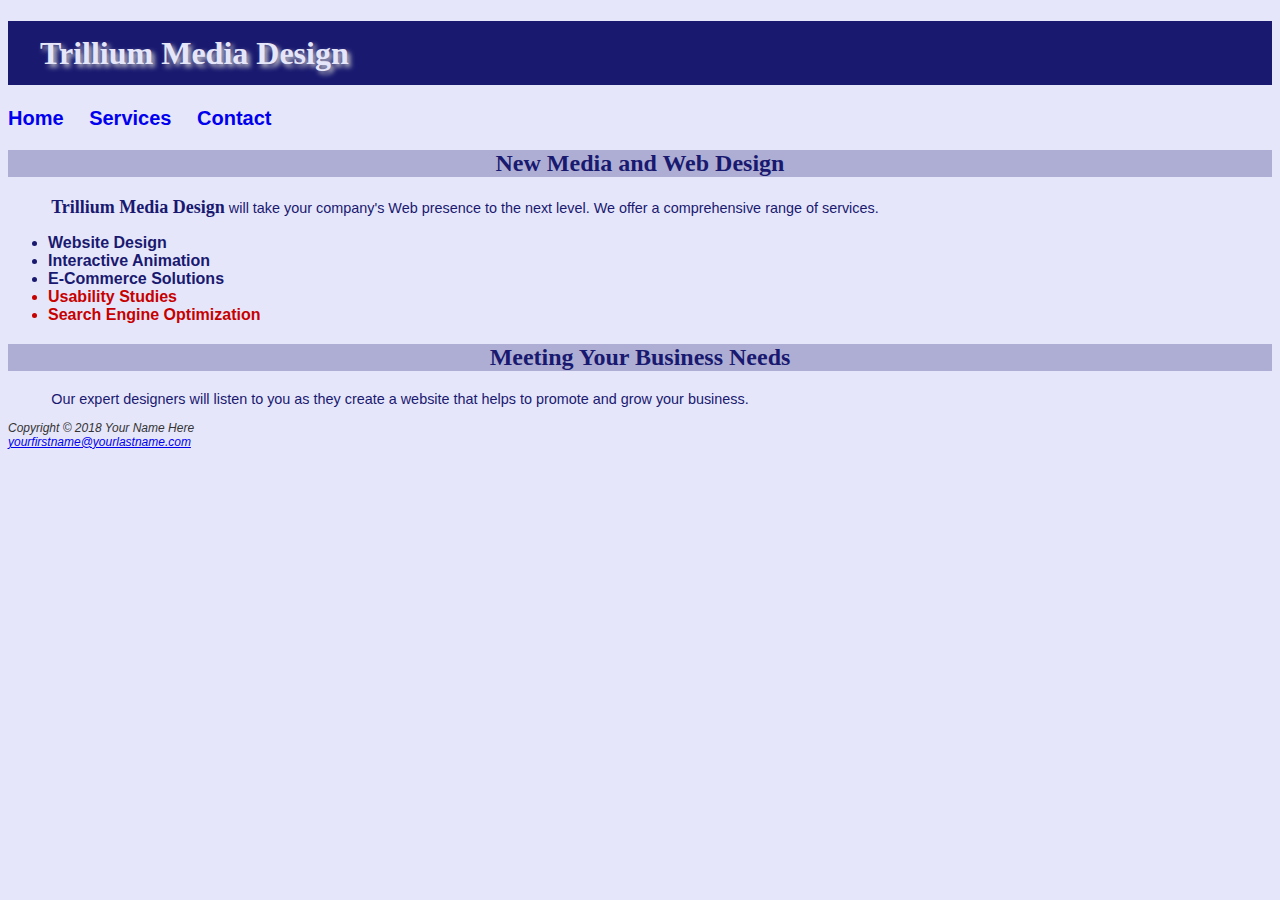
<file: index.html>
<!DOCTYPE html>
<html lang="en">
<head>
<title>Trillium Media Design</title>
<meta charset="utf-8">
<link rel="stylesheet" href="trillium.css">
</head>
<body>
 <header>
   <h1>Trillium Media Design</h1>
 </header>
   <nav>
 <a href="index.html">Home</a> <a href="services.html">Services</a> <a href="contact.html">Contact</a>
 </nav>
 <main>
   <h2>New Media and Web Design</h2>
   <p><span class="company">Trillium Media Design</span> will take your company&#39;s Web presence to the next level. We offer a comprehensive range of services.</p>
   <ul>
     <li>Website Design</li>
     <li>Interactive Animation</li>
     <li>E-Commerce Solutions</li>  	
     <li class="feature">Usability Studies</li>
     <li class="feature">Search Engine Optimization</li>
   </ul>
   <h2>Meeting Your Business Needs</h2>
   <p>Our expert designers will listen to you as they create a website that helps to promote and grow your business.</p>
 </main>
  <footer>Copyright &copy; 2018 Your Name Here<br>
  <a href="mailto:yourfirstname@yourlastname.com">yourfirstname@yourlastname.com</a>
  </footer>
</body>
</html>
</file>
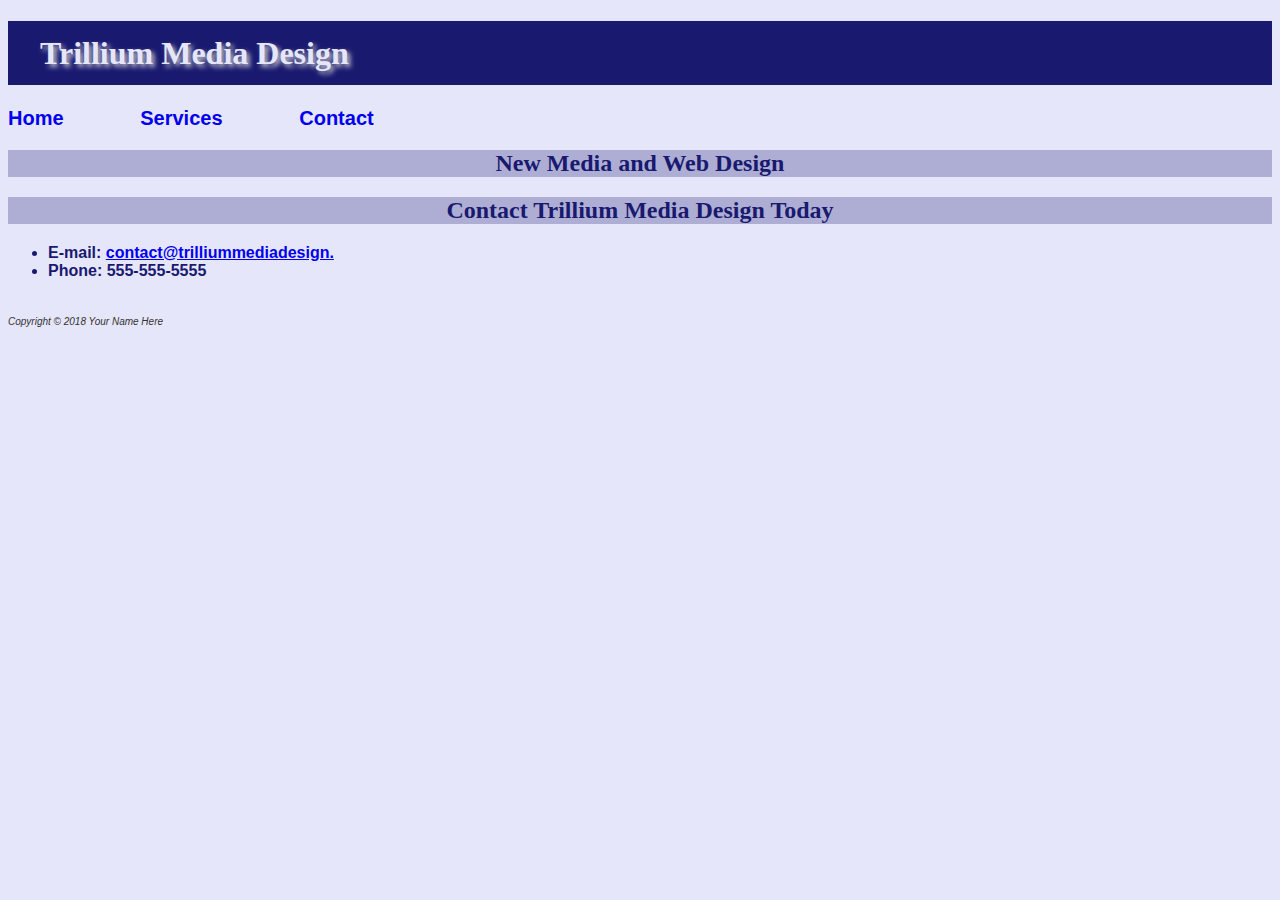
<file: contact.html>
<!DOCTYPE html>
<html lang="en">
<head>
    <meta charset="UTF-8">
    <meta name="viewport" content="width=device-width, initial-scale=1.0">
    <title>Trillium Media Design - Contact</title>
    <link rel="stylesheet" href="trillium.css">
</head>
<body>
    <header>
        <h1>
            Trillium Media Design
        </h1>
    </header>
    <nav>
            <b>
                <a  href="index.html">Home</a> &nbsp;
                <a  href="services.html">Services</a> &nbsp;
                <a  href="contact.html">Contact</a>
            </b>
    </nav>
    <header>
        <h2>
            New Media and Web Design </h2>
            <h2>Contact Trillium Media Design Today</h2>
            <ul>
                <li>E-mail:
                    <a href="mailto:contact@trilliummediadesign.com">contact@trilliummediadesign.</a></li>
            <li>Phone: 555-555-5555</li>
            </ul>
    </header>
    <br><footer>
        <small><i>Copyright &copy; 2018 Your Name Here</i></small>
        </footer>
</body>
</html>
</file>
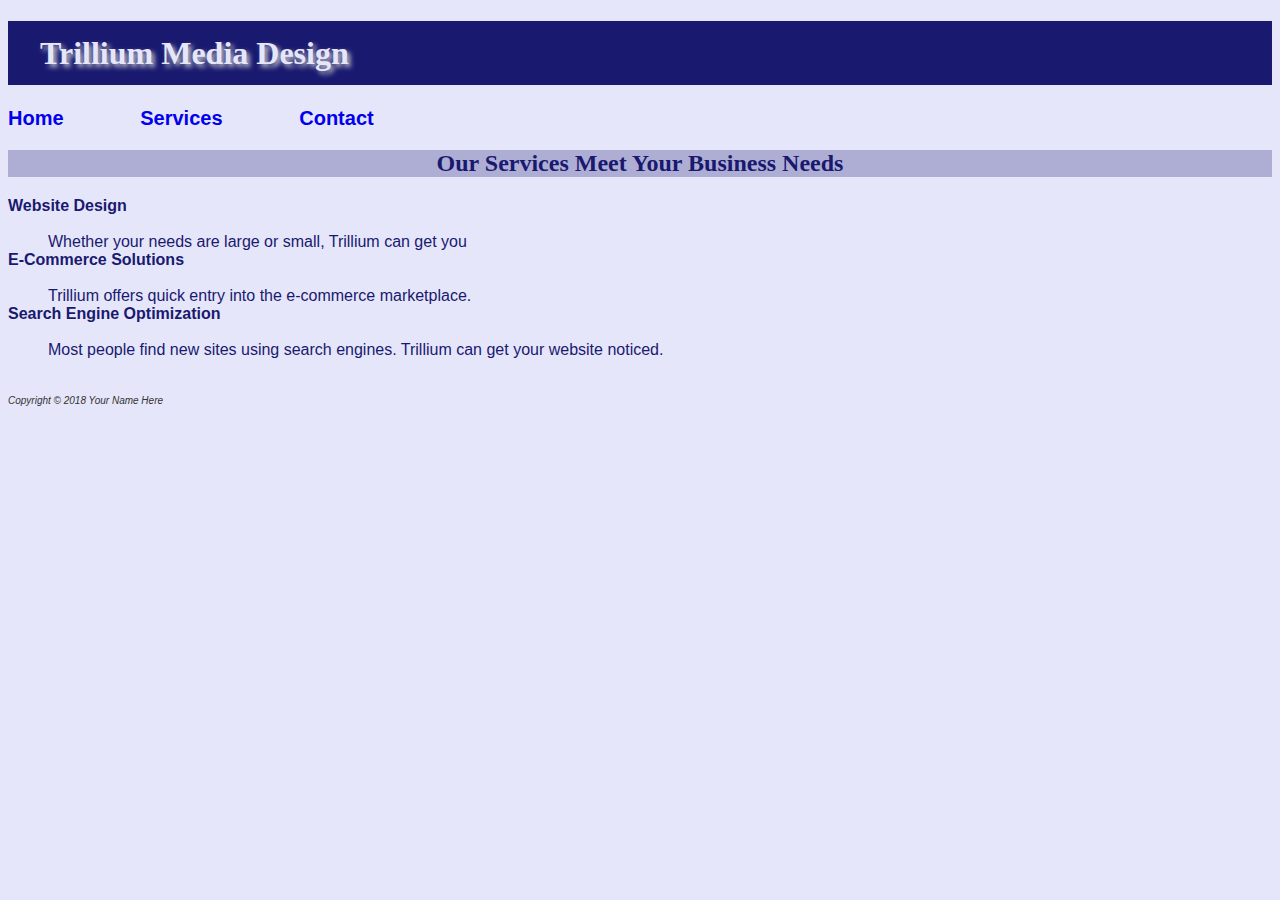
<file: services.html>
<!DOCTYPE html>
<html lang="en">
<head>
    <meta charset="UTF-8">
    <meta name="viewport" content="width=device-width, initial-scale=1.0">
    <title>Trillium Media Design - Services</title>
    <link rel="stylesheet" href="trillium.css">
</head>
<body>
    <header>
        <h1>
            Trillium Media Design
        </h1>
    </header>
    <nav>
            <b>
                <a  href="index.html">Home</a> &nbsp;
                <a  href="services.html">Services</a> &nbsp;
                <a  href="contact.html">Contact</a>
            </b>
    </nav>
    <h2>Our Services Meet Your Business Needs</h2>
<dl>
<dt><strong>Website Design</strong></dt>
<br><dd>Whether your needs are large or small, Trillium can get you <dt><strong>E-Commerce Solutions</strong></dt>
<br><dd>Trillium offers quick entry into the e-commerce marketplace.</dd><dt><strong>Search Engine Optimization</strong></dt>
<br><dd>Most people find new sites using search engines. 
Trillium can get your website noticed.</dd>
</dl>
<br><footer>
    <small><i>Copyright &copy; 2018 Your Name Here</i></small>
    </footer>
</body>
</html>
</file>
<file: trillium.css>
body     { background-color: #e6e6fa; 
    color: #191970;
    font-family: Arial, Verdana, sans-serif; }
h1       { background-color: #191970; 
    color: #e6e6fa; 
    line-height: 200%;
    font-family: Georgia, "Times New Roman", serif;
    text-indent: 1em;
    text-shadow: 3px 3px 5px #CCCCCC; }
h2       { background-color: #aeaed4; 
    color: #191970; 
    font-family: Georgia, "Times New Roman", serif;
    text-align: center;  }
nav      { font-weight: bold;
    word-spacing: 1em;
    font-size: 1.25em; }
nav a    { text-decoration: none; }
p        { font-size: .90em;
    text-indent: 3em; }
ul       { font-weight: bold; }
footer   { color: #333333;
    font-size: .75em;
    font-style: italic; }
.feature { color: #C70000; }
.company { font-weight: bold;
    font-family: Georgia, "Times New Roman", serif;
    font-size: 1.25em; }
    #wrapper { margin-left: auto;
        margin-right: auto;
        width: 80%; }
</file>
